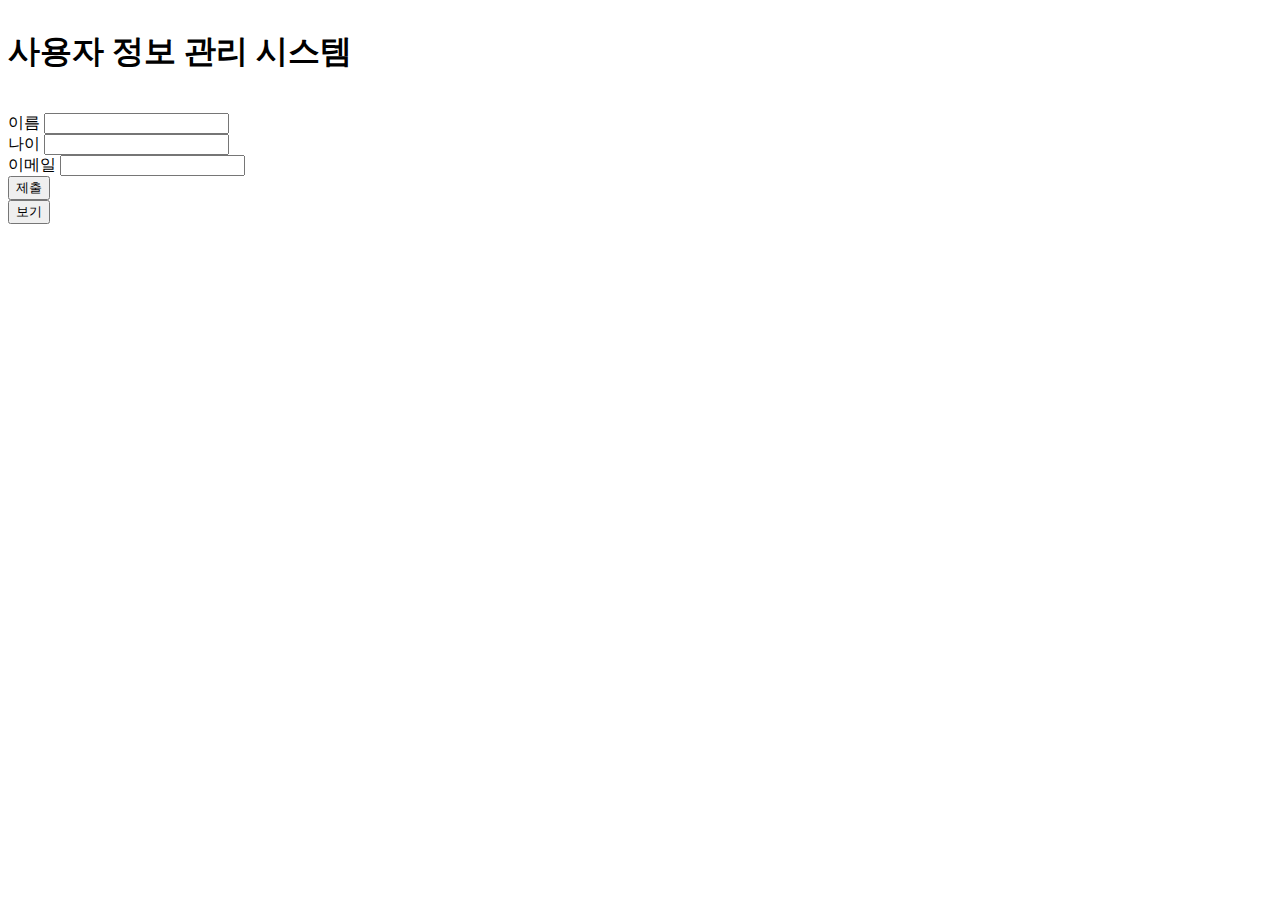
<file: index.html>
<!DOCTYPE html>

<html lang="ko">
  <head>
    <meta charset="UTF-8" />
    <meta name="viewport" content="width=device-width, initial-scale=1.0" />
    <link rel="stylesheet" href="./src/pages/style.css" />
    <title>사용자 정보 관리 시스템</title>
  </head>

  <body>
    <main>
      <h1 class="title">사용자 정보 관리 시스템</h1>
      <br>
      <section class="section__input">
        <div>
          <p1 class="section__name" id="name-label">이름</p1>
          <input class="section__name" id="name-input" type="text" />
        </div>
        <div>
          <p1 class="section__age" id="age-label">나이</p1>
          <input class="section__age" id="age-input" type="number" />
        </div>
        <div>
          <p1 class="section__email" id="email-label">이메일</p1>
          <input class="section__email" id="email-input" type="email" />
        </div>
        <button class="section__button" id="button-submit" type="button">
          제출
        </button>
        <br />
        <button class="section__button" id="button-show" type="button">
          보기
        </button>
      </section>
      <br />
      <section class="section__userInfo" style="display: none">
        <h2>사용자 정보</h2>
        <br />
        <div>
          <p id="userInfo_name"></p>
        </div>
        <br />
        <div>
          <p id="userInfo_age"></p>
        </div>
        <br />
        <div>
          <p id="userInfo_email"></p>
        </div>
      </section>

      <script src="./src/pages/script.js"></script>
    </main>
  </body>
</html>
</file>
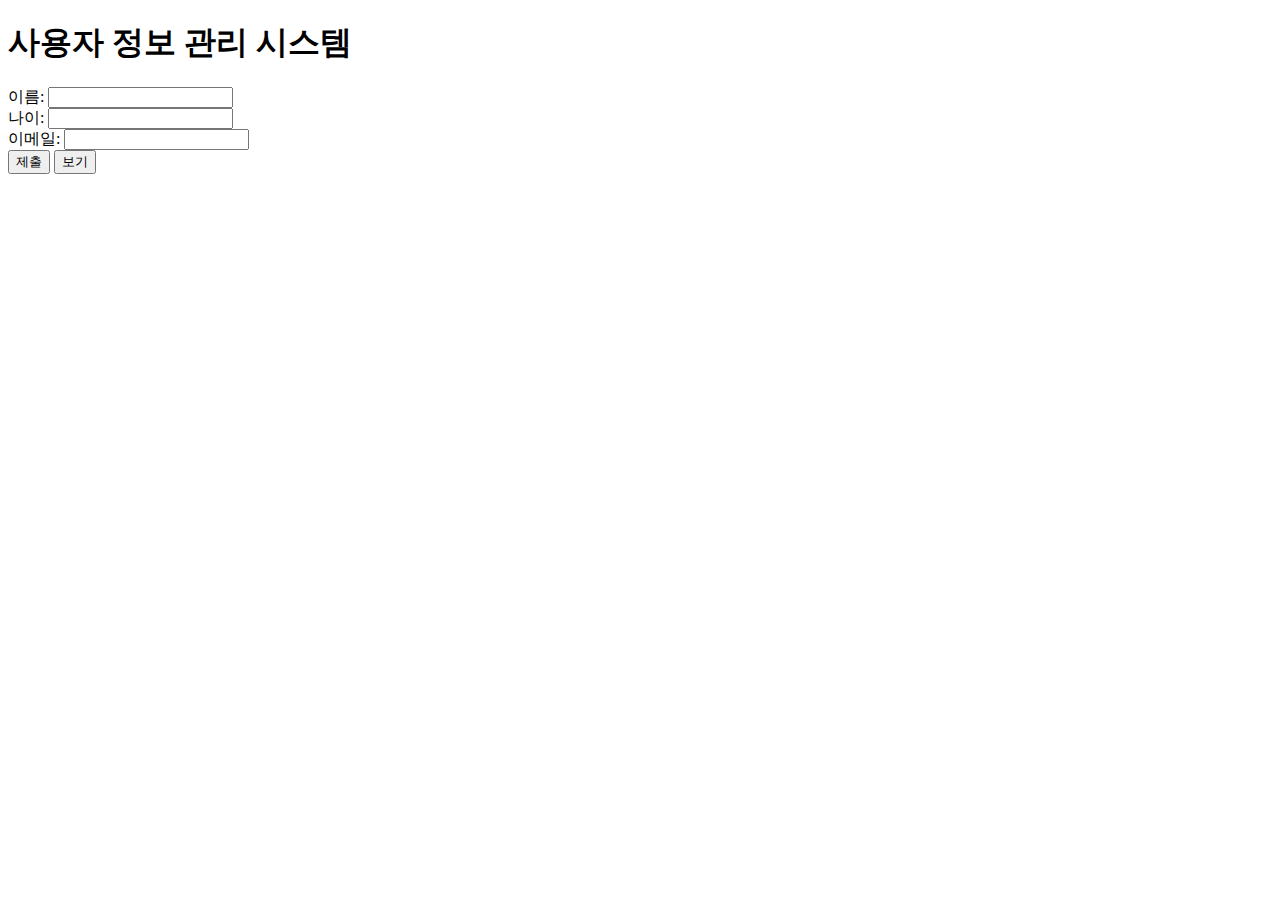
<file: src/pages/index.html>
<!DOCTYPE html>
<html lang="en">
<head>
    <meta charset="UTF-8">
    <meta name="viewport" content="width=device-width, initial-scale=1.0">
    <title>사용자 정보 관리 시스템</title>
</head>
<body>
    <h1>사용자 정보 관리 시스템</h1>
    <div>
        이름: <input type="text" id="name"><br>
        나이: <input type="number" id="age"><br>
        이메일: <input type="email" id="email"><br>
        <button onclick="submitInfo()">제출</button>
        <button onclick="viewInfo()">보기</button>
    </div>
    <div id="userInfoDisplay"></div>
    <script src="script.js"></script>
</body>
</html>
</file>
<file: src/pages/style.css>
.information__name{
    display:flex;
    height:30px;
}

.information__name__name1{
    line-height:30px;
    margin-right:10px;
}

.information__name__input{
    border:1px solid black;
    width:200px;
    border-radius: 5px;
}

.information__age{
    display:flex;
    height:30px;
}

.information__age__age1{
    line-height: 30px;
    margin-right:10px;
}

.information__age__input{
    border:1px solid black;
    width:200px;
    border-radius: 5px;
}

.information__email{
    display:flex;
    height:30px;
}


.information__email__email1{
    line-height: 30px;
    margin-right:10px;
}

.information__email__input{
    border:1px solid black;
    width:200px;
    border-radius: 5px;
}

.title{
    margin-top:30px;
}


.button{
    display:flex;
    flex-direction: column;
    width:60px;
}
</file>
